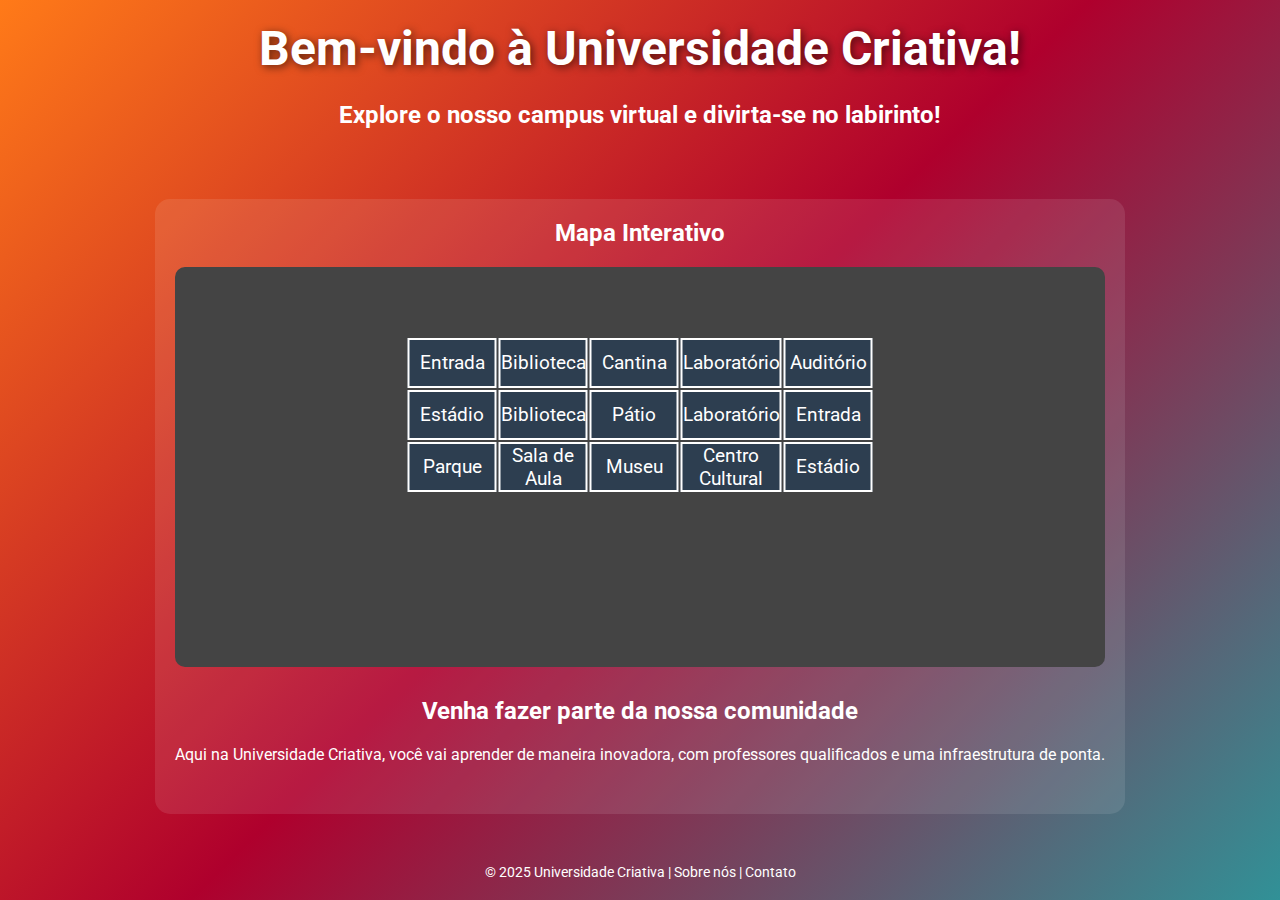
<file: index.html>
<!DOCTYPE html>
<html lang="pt-br">
<head>
    <meta charset="UTF-8">
    <meta name="viewport" content="width=device-width, initial-scale=1.0">
    <title>Universidade Criativa</title>
    <link href="https://fonts.googleapis.com/css2?family=Roboto:wght@400;500&display=swap" rel="stylesheet">
    <style>
        /* Resetando estilos padrão */
        * {
            margin: 0;
            padding: 0;
            box-sizing: border-box;
        }

        body {
            font-family: 'Roboto', sans-serif;
            background: linear-gradient(135deg, #ff7a18, #af002d, #319197);
            color: white;
            display: flex;
            flex-direction: column;
            align-items: center;
            justify-content: center;
            height: 100vh;
            text-align: center;
            padding: 20px;
        }

        h1 {
            font-size: 3em;
            margin-bottom: 0.5em;
            text-shadow: 2px 2px 8px rgba(0, 0, 0, 0.6);
        }

        h2 {
            font-size: 1.5em;
            margin-bottom: 20px;
        }

        .main-container {
            max-width: 1200px;
            margin-top: 50px;
            padding: 20px;
            background: rgba(255, 255, 255, 0.1);
            border-radius: 15px;
        }

        .section {
            margin-bottom: 30px;
        }

        .map-container {
            position: relative;
            width: 100%;
            height: 400px;
            background: #444;
            border-radius: 10px;
        }

        .map {
            display: grid;
            grid-template-columns: repeat(5, 1fr);
            grid-template-rows: repeat(5, 1fr);
            gap: 2px;
            position: absolute;
            top: 50%;
            left: 50%;
            transform: translate(-50%, -50%);
        }

        .map-cell {
            width: 100%;
            height: 100%;
            background-color: #2d3e50;
            display: flex;
            justify-content: center;
            align-items: center;
            border: 2px solid #fff;
            color: #fff;
            font-size: 1.2em;
            transition: background-color 0.3s ease-in-out;
        }

        .map-cell:hover {
            background-color: #ff6f61;
        }

        .footer {
            margin-top: 50px;
            font-size: 0.9em;
        }

        .footer a {
            color: #fff;
            text-decoration: none;
            transition: color 0.3s ease;
        }

        .footer a:hover {
            color: #ff6f61;
        }
    </style>
</head>
<body>

    <h1>Bem-vindo à Universidade Criativa!</h1>
    <h2>Explore o nosso campus virtual e divirta-se no labirinto!</h2>

    <div class="main-container">
        <!-- Seção do Mapa/Labirinto -->
        <div class="section">
            <h2>Mapa Interativo</h2>
            <div class="map-container">
                <div class="map">
                    <!-- Criando as células do "labirinto" -->
                    <div class="map-cell">Entrada</div>
                    <div class="map-cell">Biblioteca</div>
                    <div class="map-cell">Cantina</div>
                    <div class="map-cell">Laboratório</div>
                    <div class="map-cell">Auditório</div>
                    <div class="map-cell">Estádio</div>
                    <div class="map-cell">Biblioteca</div>
                    <div class="map-cell">Pátio</div>
                    <div class="map-cell">Laboratório</div>
                    <div class="map-cell">Entrada</div>
                    <div class="map-cell">Parque</div>
                    <div class="map-cell">Sala de Aula</div>
                    <div class="map-cell">Museu</div>
                    <div class="map-cell">Centro Cultural</div>
                    <div class="map-cell">Estádio</div>
                </div>
            </div>
        </div>

        <!-- Outras seções -->
        <div class="section">
            <h2>Venha fazer parte da nossa comunidade</h2>
            <p>Aqui na Universidade Criativa, você vai aprender de maneira inovadora, com professores qualificados e uma infraestrutura de ponta.</p>
        </div>
    </div>

    <!-- Rodapé -->
    <div class="footer">
        <p>&copy; 2025 Universidade Criativa | <a href="#">Sobre nós</a> | <a href="#">Contato</a></p>
    </div>

</body>
</html>
</file>
